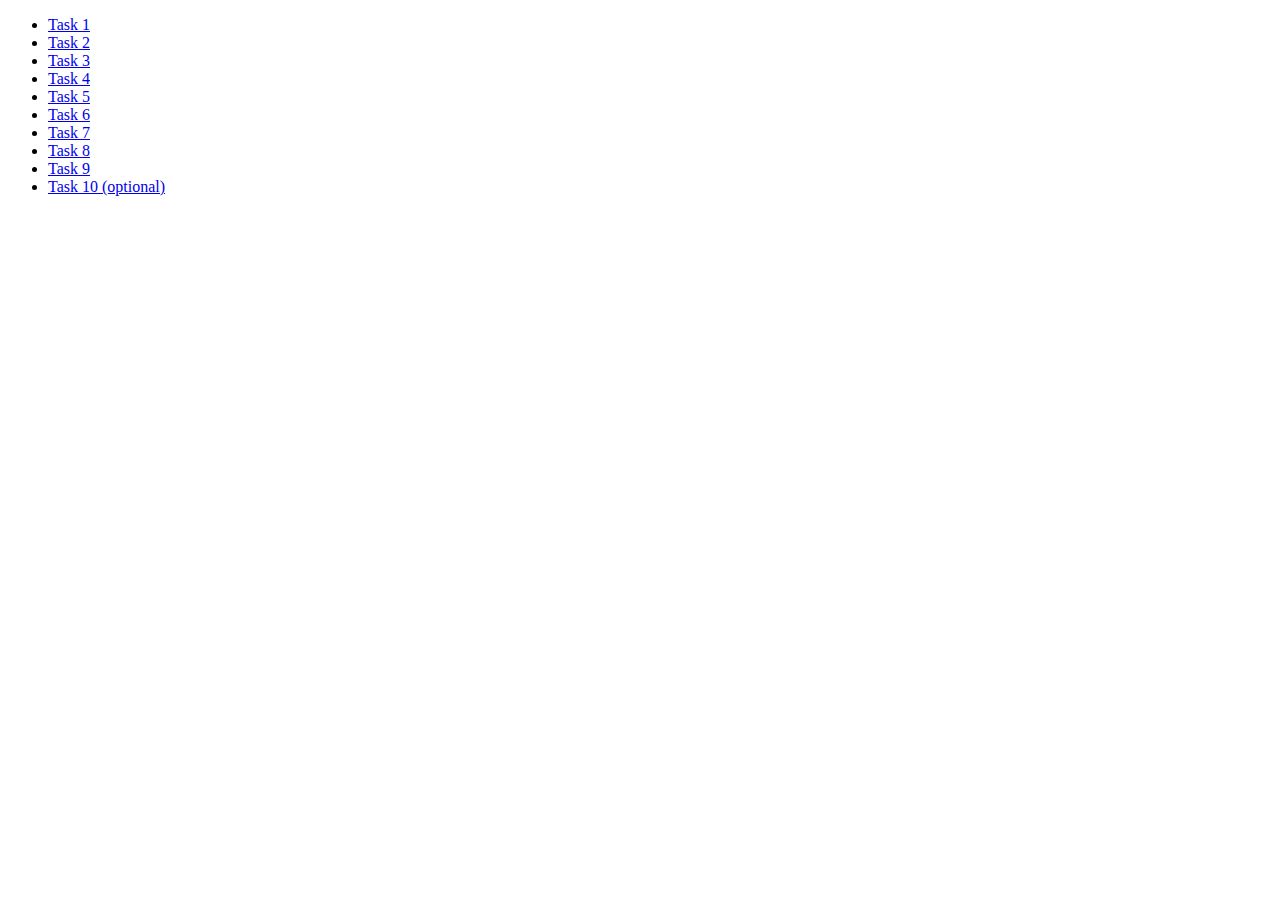
<file: index.html>
<!DOCTYPE html>
<html lang="en">

<head>
    <meta charset="UTF-8">
    <meta http-equiv="X-UA-Compatible" content="IE=edge">
    <meta name="viewport" content="width=device-width, initial-scale=1.0">
    <title>Document</title>
</head>

<body>
    <ul>
        <li><a href="./task-01.html">Task 1</a></li>
        <li><a href="./task-02.html">Task 2</a></li>
        <li><a href="./task-03.html">Task 3</a></li>
        <li><a href="./task-04.html">Task 4</a></li>
        <li><a href="./task-05.html">Task 5</a></li>
        <li><a href="./task-06.html">Task 6</a></li>
        <li><a href="./task-07.html">Task 7</a></li>
        <li><a href="./task-08.html">Task 8</a></li>
        <li><a href="./task-09.html">Task 9</a></li>
        <li><a href="./task-10.html">Task 10 (optional)</a></li>
    </ul>
</body>

</html>
</file>
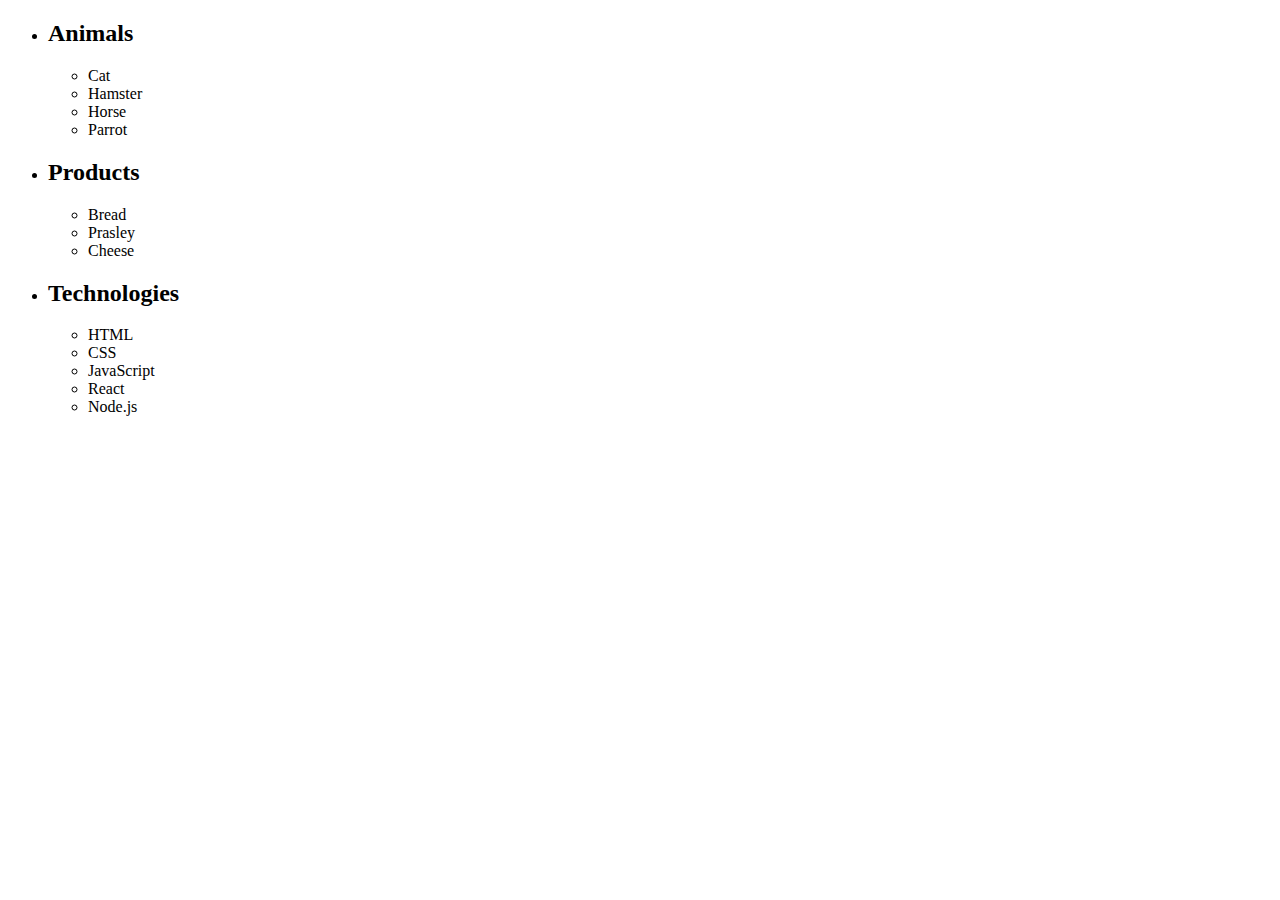
<file: task-01.html>
<!DOCTYPE html>
<html lang="en">

<head>
    <meta charset="UTF-8">
    <meta http-equiv="X-UA-Compatible" content="IE=edge">
    <meta name="viewport" content="width=device-width, initial-scale=1.0">
    <title>Document</title>
</head>

<body>
    <ul id="categories">
        <li class="item">
            <h2>Animals</h2>
            <ul>
                <li>Cat</li>
                <li>Hamster</li>
                <li>Horse</li>
                <li>Parrot</li>
            </ul>
        </li>
        <li class="item">
            <h2>Products</h2>
            <ul>
                <li>Bread</li>
                <li>Prasley</li>
                <li>Cheese</li>
            </ul>
        </li>
        <li class="item">
            <h2>Technologies</h2>
            <ul>
                <li>HTML</li>
                <li>CSS</li>
                <li>JavaScript</li>
                <li>React</li>
                <li>Node.js</li>
            </ul>
        </li>
    </ul>

    <script src="./js/task-01.js"></script>
</body>

</html>
</file>
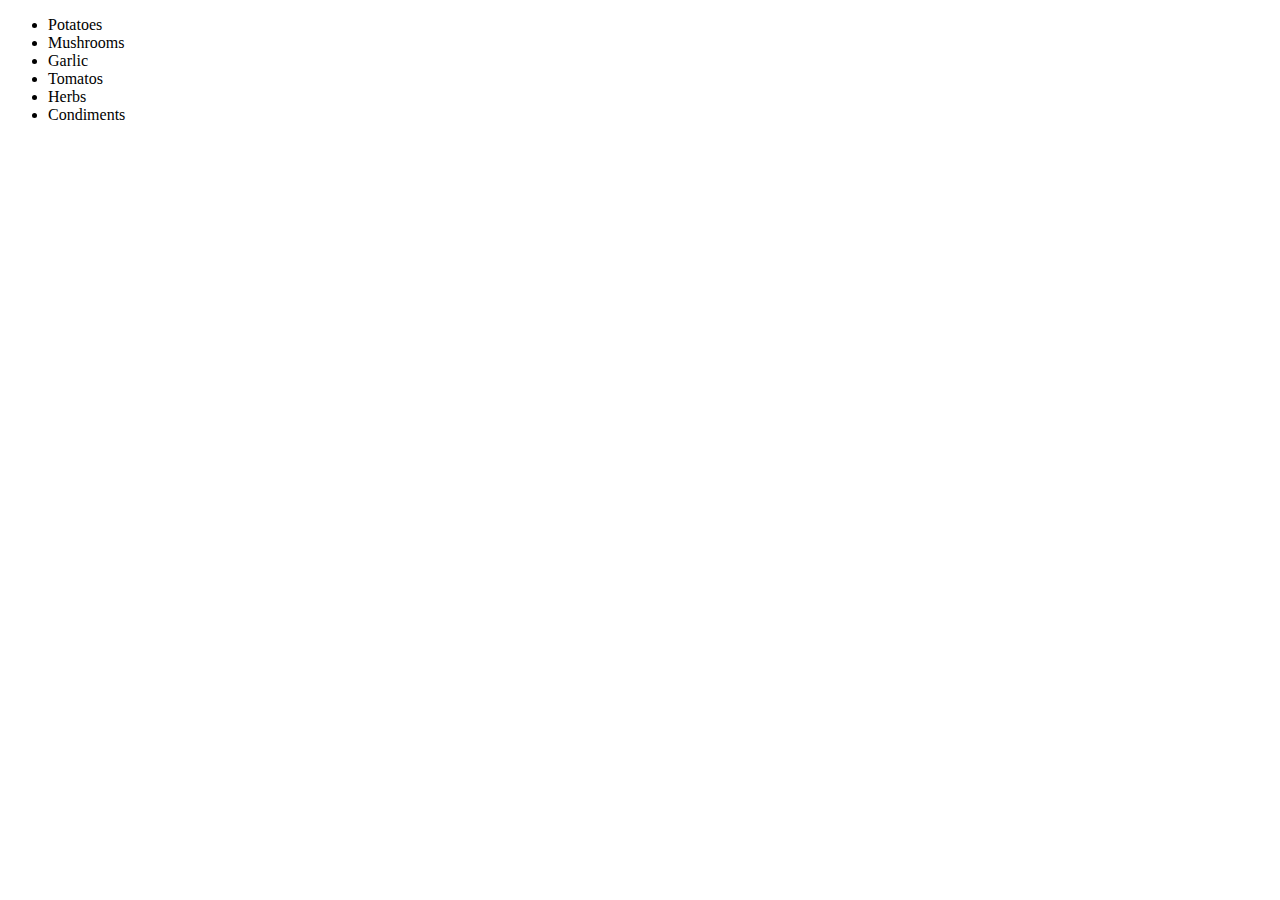
<file: task-02.html>
<!DOCTYPE html>
<html lang="en">

<head>
    <meta charset="UTF-8">
    <meta http-equiv="X-UA-Compatible" content="IE=edge">
    <meta name="viewport" content="width=device-width, initial-scale=1.0">
    <title>Document</title>
</head>

<body>
    <ul id="ingredients"></ul>
    <script src="./js/task-02.js"></script>
</body>

</html>
</file>
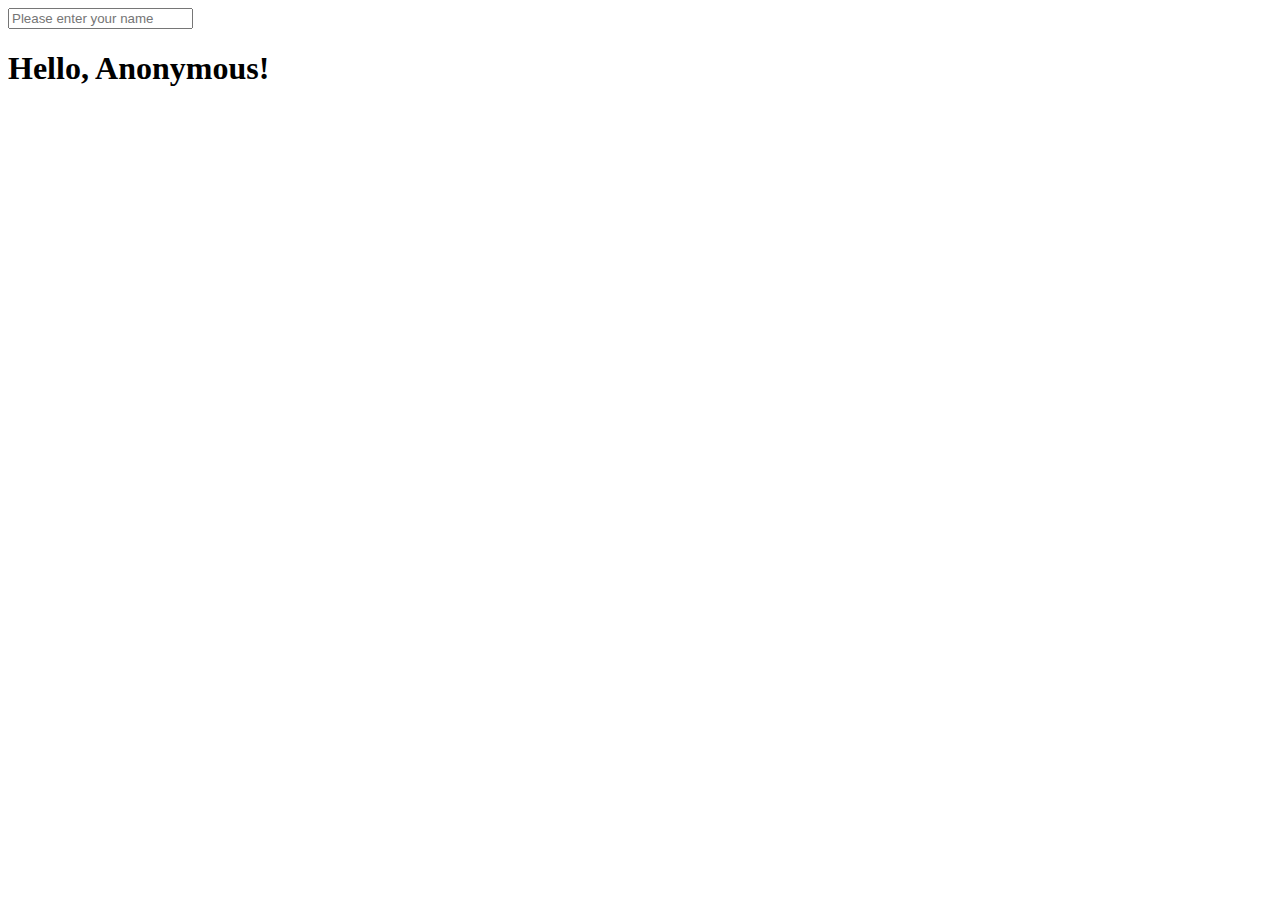
<file: task-05.html>
<!DOCTYPE html>
<html lang="en">

<head>
    <meta charset="UTF-8">
    <meta http-equiv="X-UA-Compatible" content="IE=edge">
    <meta name="viewport" content="width=device-width, initial-scale=1.0">
    <title>Document</title>
</head>

<body>
    <input type="text" id="name-input" placeholder="Please enter your name" />
    <h1>Hello, <span id="name-output">Anonymous</span>!</h1>
    <script src="./js/task-05.js"></script>
</body>

</html>
</file>
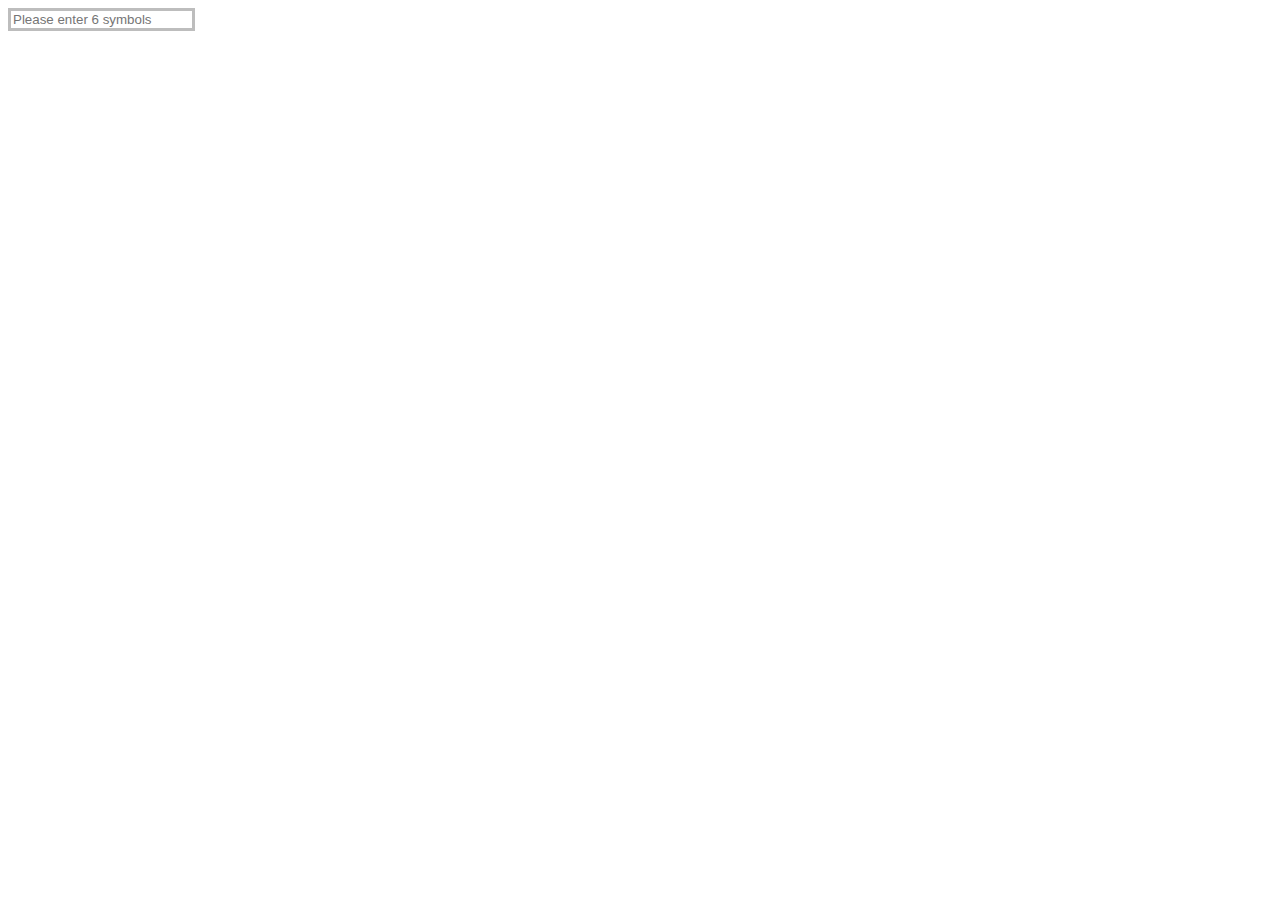
<file: task-06.html>
<!DOCTYPE html>
<html lang="en">

<head>
    <meta charset="UTF-8">
    <meta http-equiv="X-UA-Compatible" content="IE=edge">
    <meta name="viewport" content="width=device-width, initial-scale=1.0">
    <title>Document</title>
    <link rel="stylesheet" href="./css/task-06.css">
</head>

<body>
    <input type="text" id="validation-input" data-length="6" placeholder="Please enter 6 symbols" />
    <script src="./js/task-06.js"></script>
</body>

</html>
</file>
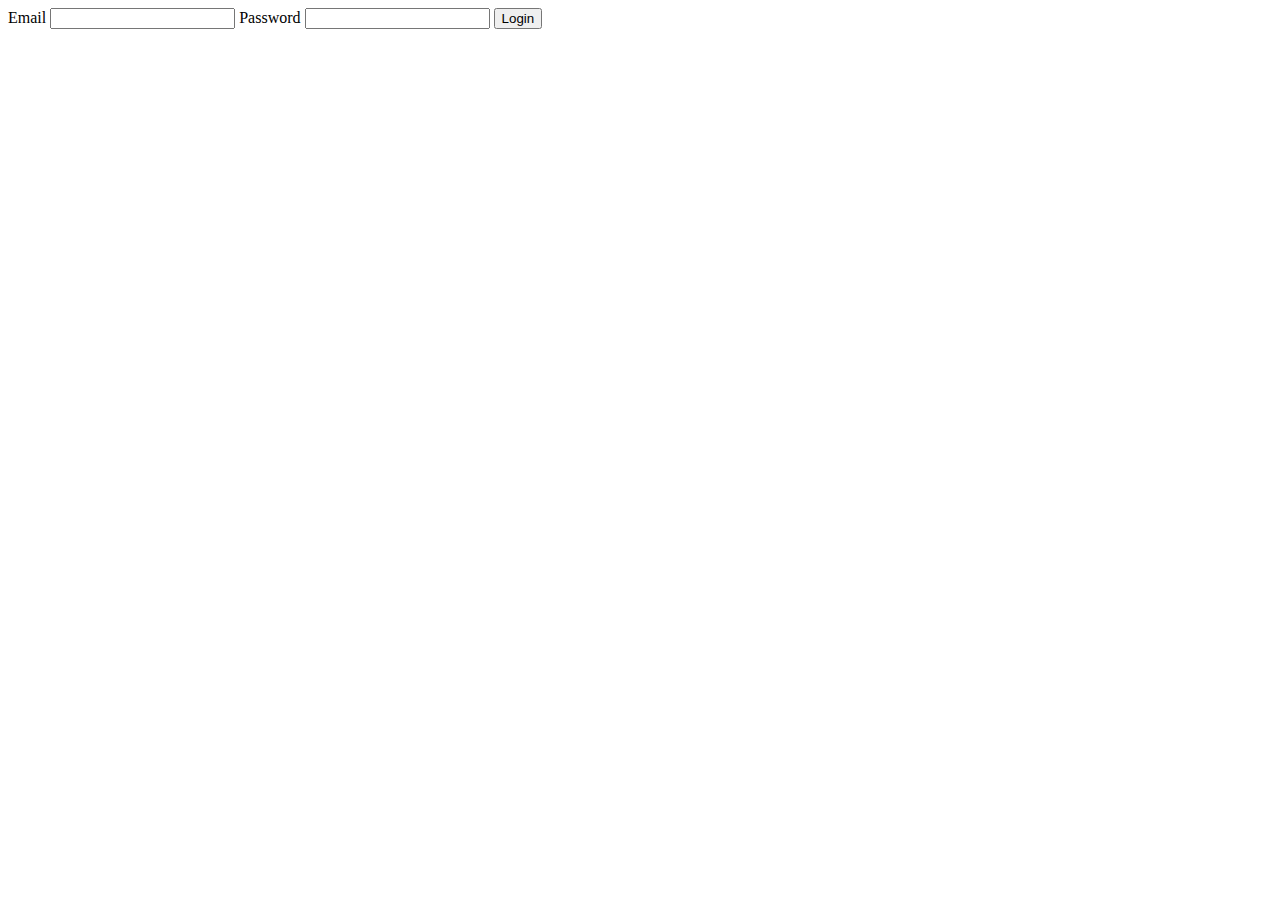
<file: task-08.html>
<!DOCTYPE html>
<html lang="en">

<head>
    <meta charset="UTF-8">
    <meta http-equiv="X-UA-Compatible" content="IE=edge">
    <meta name="viewport" content="width=device-width, initial-scale=1.0">
    <title>Document</title>
</head>

<body>
    <form class="login-form">
        <label>
            Email
            <input type="email" name="email" />
        </label>
        <label>
            Password
            <input type="password" name="password" />
        </label>
        <button type="submit">Login</button>
    </form>
    <script src="./js/task-08.js"></script>
</body>

</html>
</file>
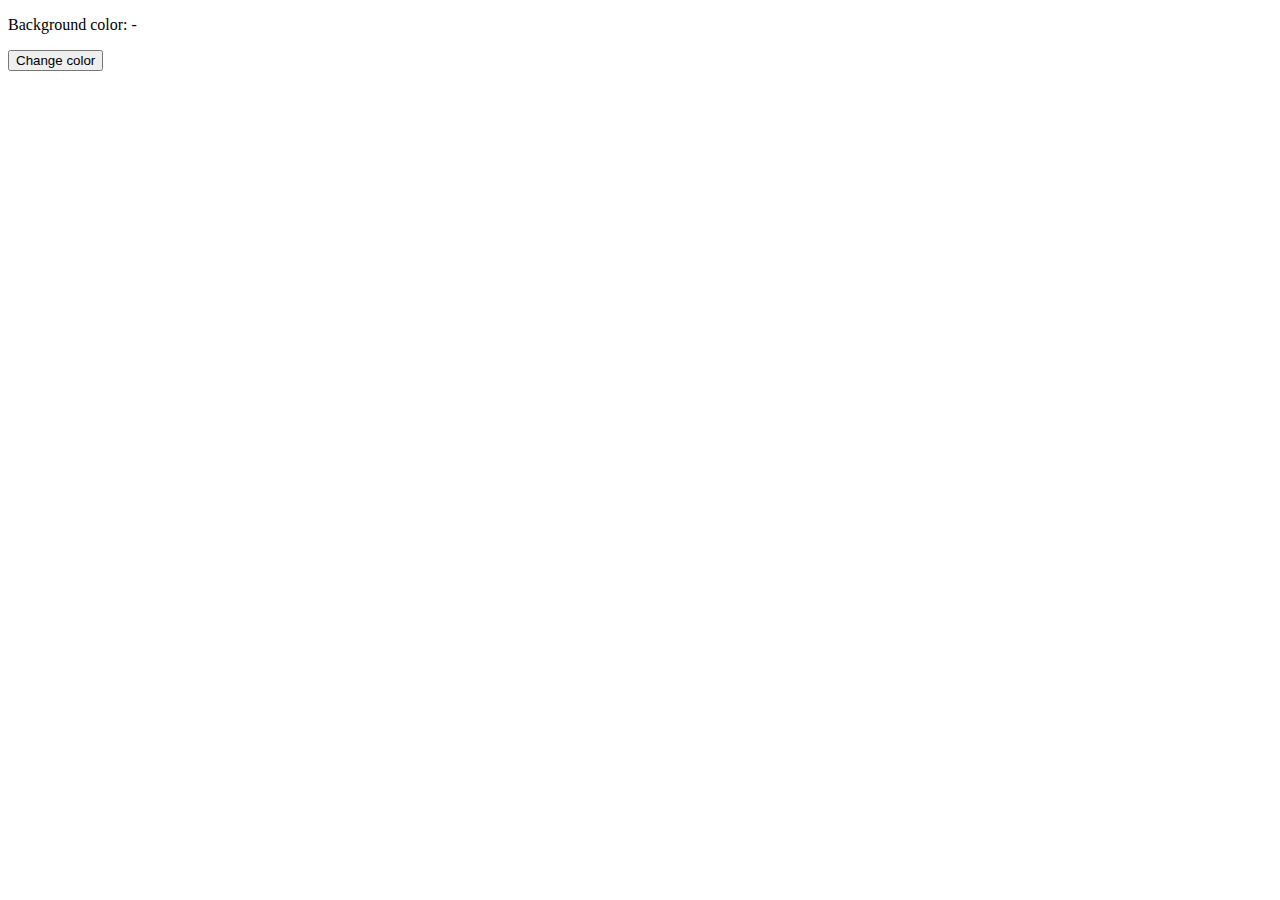
<file: task-09.html>
<!DOCTYPE html>
<html lang="en">

<head>
    <meta charset="UTF-8">
    <meta http-equiv="X-UA-Compatible" content="IE=edge">
    <meta name="viewport" content="width=device-width, initial-scale=1.0">
    <title>Document</title>
</head>

<body>
    <div class="widget">
        <p>Background color: <span class="color">-</span></p>
        <button type="button" class="change-color">Change color</button>
    </div>
    <script src="./js/task-09.js"></script>
</body>

</html>
</file>
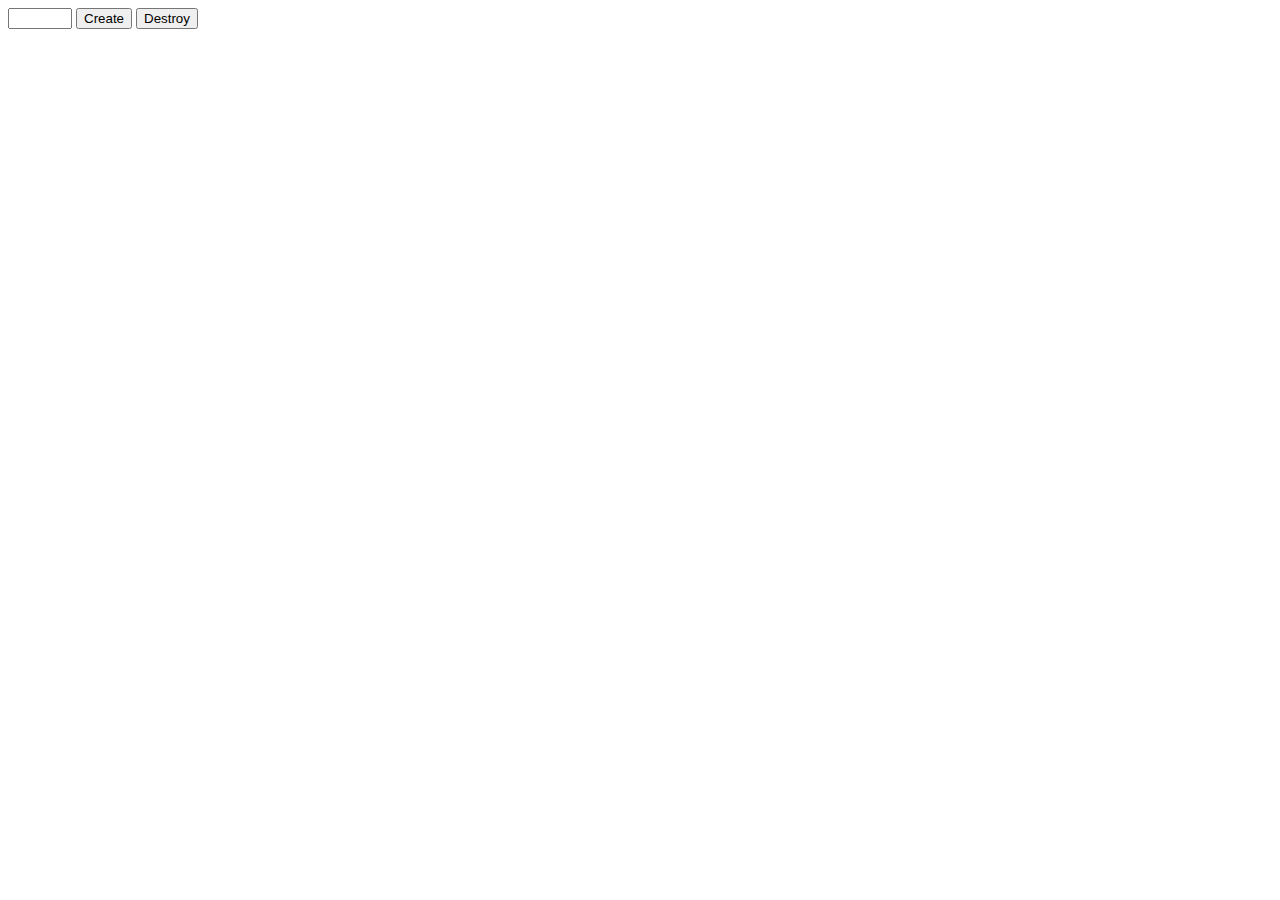
<file: task-10.html>
<!DOCTYPE html>
<html lang="en">

<head>
    <meta charset="UTF-8">
    <meta http-equiv="X-UA-Compatible" content="IE=edge">
    <meta name="viewport" content="width=device-width, initial-scale=1.0">
    <title>Document</title>
</head>

<body>
    <div id="controls">
        <input type="number" min="1" max="100" step="1" />
        <button type="button" data-create>Create</button>
        <button type="button" data-destroy>Destroy</button>
    </div>

    <div id="boxes"></div>
    <script src="./js/task-10.js"></script>
</body>

</html>
</file>
<file: css/task-06.css>
#validation-input {
    border: 3px solid #bdbdbd;
}

#validation-input.valid {
    border-color: #4caf50;
}

#validation-input.invalid {
    border-color: #f44336;
}
</file>
